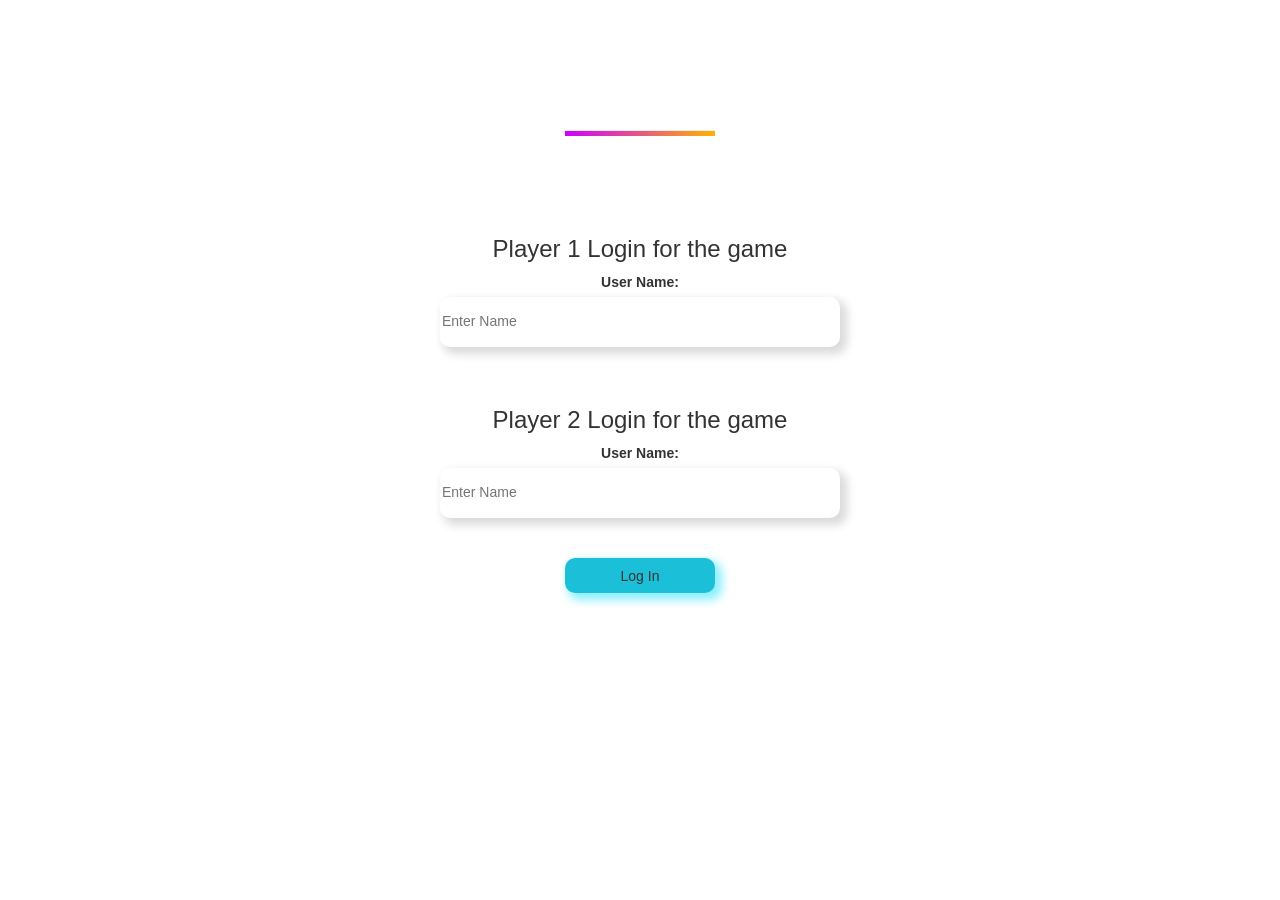
<file: index.html>
<!DOCTYPE html>
<html>
<head>
	<title>Maths Quiz</title>

<meta name="viewport" content="width=device-width, initial-scale=1">
<link rel="stylesheet" href="https://maxcdn.bootstrapcdn.com/bootstrap/3.4.0/css/bootstrap.min.css">
<script src="https://ajax.googleapis.com/ajax/libs/jquery/3.4.1/jquery.min.js"></script>
<script src="https://maxcdn.bootstrapcdn.com/bootstrap/3.4.0/js/bootstrap.min.js"></script>

<link rel="stylesheet" type="text/css" href="quiz_game.css">

<script src="quiz_game_login.js"></script>
</head>
<body class="body_background">

	<center>
        <h1><b>Login</b></h1>
        <hr>
        <br>

        <div class="login">
            <br><br>
            <div class="player_1">
                <h3>Player 1 Login for the game</h3>
                <label>User Name:</label>
                <br>
                    <input class="p1" id="player1_name" type="text" placeholder="Enter Name">
            </div>
            <br><br>
            <div class="player_2">
                <h3>Player 2 Login for the game</h3>
                <label>User Name:</label>
                <br>
                    <input class="p2" id="player2_name" type="text" placeholder="Enter Name">
            </div>
            <br><br>
            <button style="width:30%" class="button" onclick="addUser()">Log In </button>
        </div>
    </center>
</body>
</html>
</file>
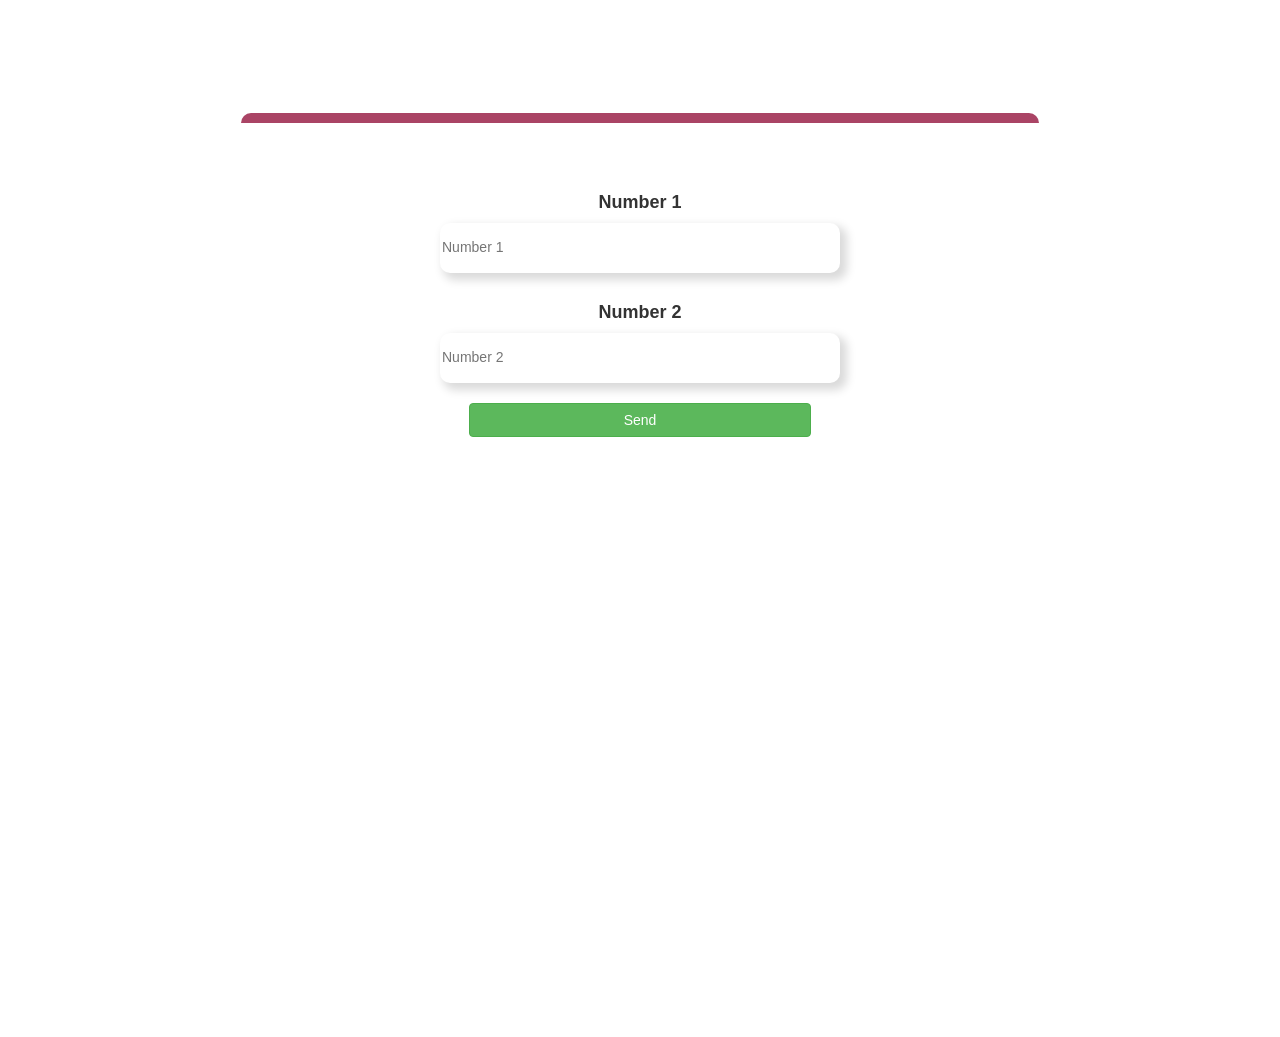
<file: quiz_game_page.html>
<!DOCTYPE html>
<html>
<head>
	<title>Maths Quiz</title>

<meta name="viewport" content="width=device-width, initial-scale=1">
<link rel="stylesheet" href="https://maxcdn.bootstrapcdn.com/bootstrap/3.4.0/css/bootstrap.min.css">
<script src="https://ajax.googleapis.com/ajax/libs/jquery/3.4.1/jquery.min.js"></script>
<script src="https://maxcdn.bootstrapcdn.com/bootstrap/3.4.0/js/bootstrap.min.js"></script>

<link rel="stylesheet" type="text/css" href="quiz_game.css">

<script src="quiz_game_page.js"></script>
</head>

<body class="body_background2">

    <h4 id="player1_name"></h4> <span id="player1_score"></span>
    <br> 
    <h4 id="player2_name"></h4> <span id="player2_score"></span>

    <div class="container">
        <center>
            <h2 style="color: white;"><b>The Math Quiz Game!</b></h2>
            <h3 id="player_question"></h3>
            <h3 id="player_answer"></h3>
            
            <div id="output">

            </div>
             <br><br>
            <h4><b>Number 1</b></h4>
            
            <input id="n1" type="number" placeholder="Number 1">
            <br><br>

            <h4 ><b>Number 2</b></h4>
            
            <input id="n2" type="number" placeholder="Number 2">
            <br><br>

            <button onclick="send();" class="btn btn-success" style="width:30%;">Send</button>
        </center>
    </body>
</file>
<file: quiz_game.css>
.body_background 
{
    background-image: url("https://i.pinimg.com/736x/19/90/9e/19909ed8738a402b7b7d619987644761.jpg");
    background-position: center;
    background-size: cover;
    margin-bottom: 0px;
}

h1{
    color: white;
    margin-top: 70px;
}

hr {
    width: 150px;
    background: linear-gradient(to right, rgb(204, 0, 255), rgb(255, 179, 0));
    height: 5px;
  }

  .login{
    background-color: white;
    height: 450px;
    width: 500px;
    border-radius: 10px;
  }

  input{
    height: 50px;
    width: 400px;
    padding-top: 10px;
    padding-bottom: 10px;
    border-top: 0px;
    border-left: 0px;
    border-right: 0px;
    border-color: rgba(128, 128, 128, 0);
    border-radius: 10px;
    box-shadow: 5px 5px 10px 2px rgba(0, 0, 0, 0.149);
  }

  .button{
    width: 700px;
    box-shadow: 5px 5px 10px 2px rgba(0, 221, 255, 0.463);
    background-color:rgb(27, 191, 216);
    border-width: 0px;
    border-radius: 10px;
    height:35px;
    
  }

  .body_background2{
    background-image: url("https://uploads-ssl.webflow.com/5a9ee6416e90d20001b20038/62ee06bf1cef28c783147896_Rectangle%201%20(83).svg");
    background-position: center;
    background-size: cover;
    margin-bottom: 600px;
    overflow:hidden;
  }

  #output{
    background: white;
    border-radius: 10px;
    border-top: 10px solid #AA4465;
    padding: 10px;
    float: none;
    text-align: left;
    width: 70%;
  }
</file>
